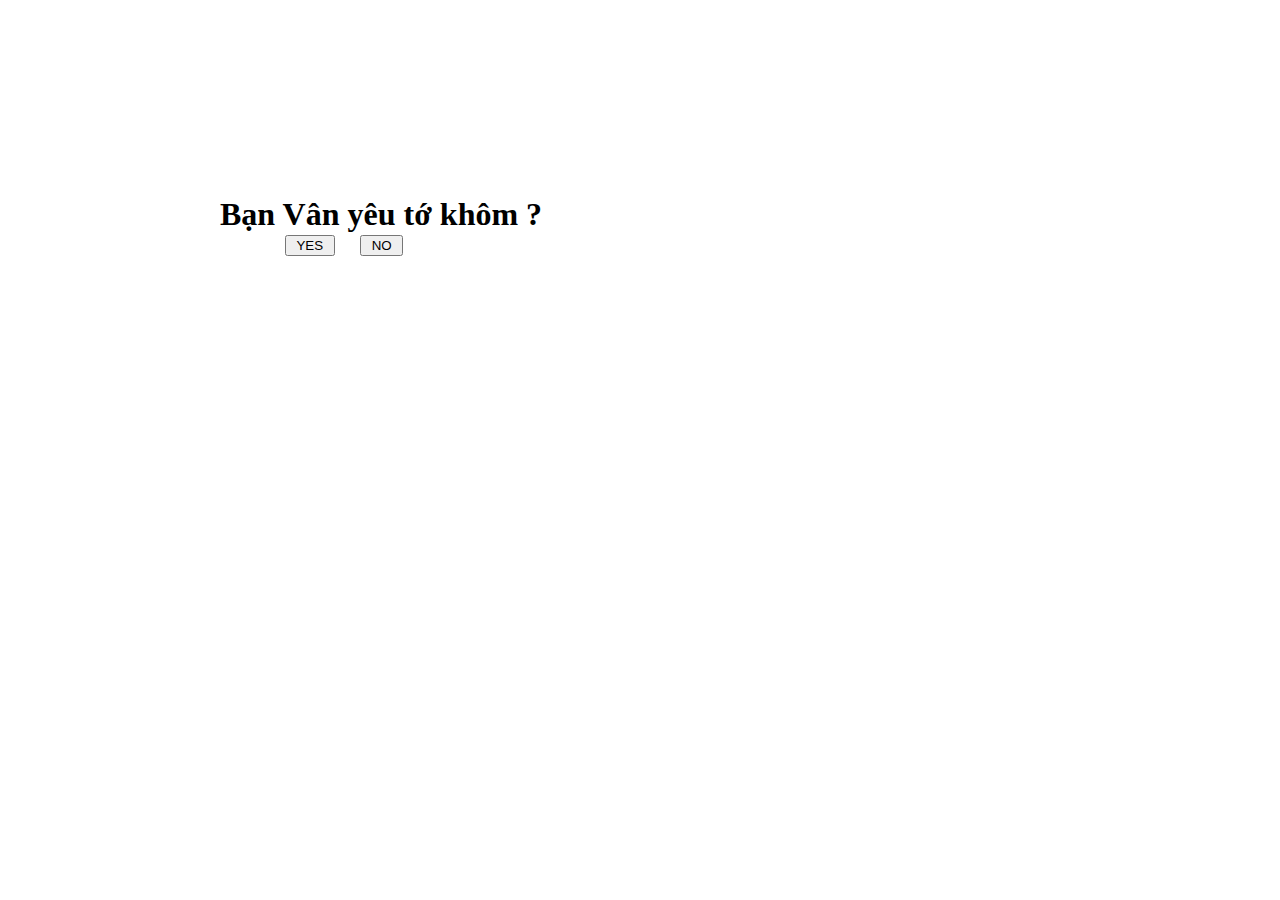
<file: loveme.html>
<html>
<head>
    <title>You must love me</title>
    <meta http-equiv="content-type" content="text/html; charset=utf-8"/>
    <style>
        #ques {
            position: absolute;
            left: 220px;
            top: 175px;
            width: auto;
            height: 210px;
        }

        #ans_yes {
            position: absolute;
            left: 285px;
            top: 235px;
            width: 210px;
            height: 210px;
        }

        #ans_no {
            position: absolute;
            left: 360px;
            top: 235px;
            width: 210px;
            height: 210px;
        }
    </style>
    <script type="text/javascript">
        flag = 1

        function yes() {
            alert("Gật gật. Tớ biết cậu chọn có mà !!!!")
            // alert("Yes. You are right!!!!")
        }

        function love() {
            if (flag == 1) {
                ans_no.style.top = 90;
                ans_no.style.left = 500;
                flag = 2;
            } else if (flag == 2) {
                ans_no.style.top = 180;
                ans_no.style.left = 50;
                flag = 3;
            } else if (flag == 3) {
                ans_no.style.top = 235;
                ans_no.style.left = 360;
                flag = 1;
            }
        }
    </script>
</head>
<body>
    <form action="#">
        <h1 id="ques">Bạn Vân yêu tớ khôm ?</h1><!--Do you love me?-->
        <div id="ans_yes">
            <input type="button" value=" YES " onclick="yes()"/>
        </div>
        <div id="ans_no">
            <input type="button" value=" NO " onmouseover="love()"/>
        </div>
    </form>
</body>
</html>
</file>
